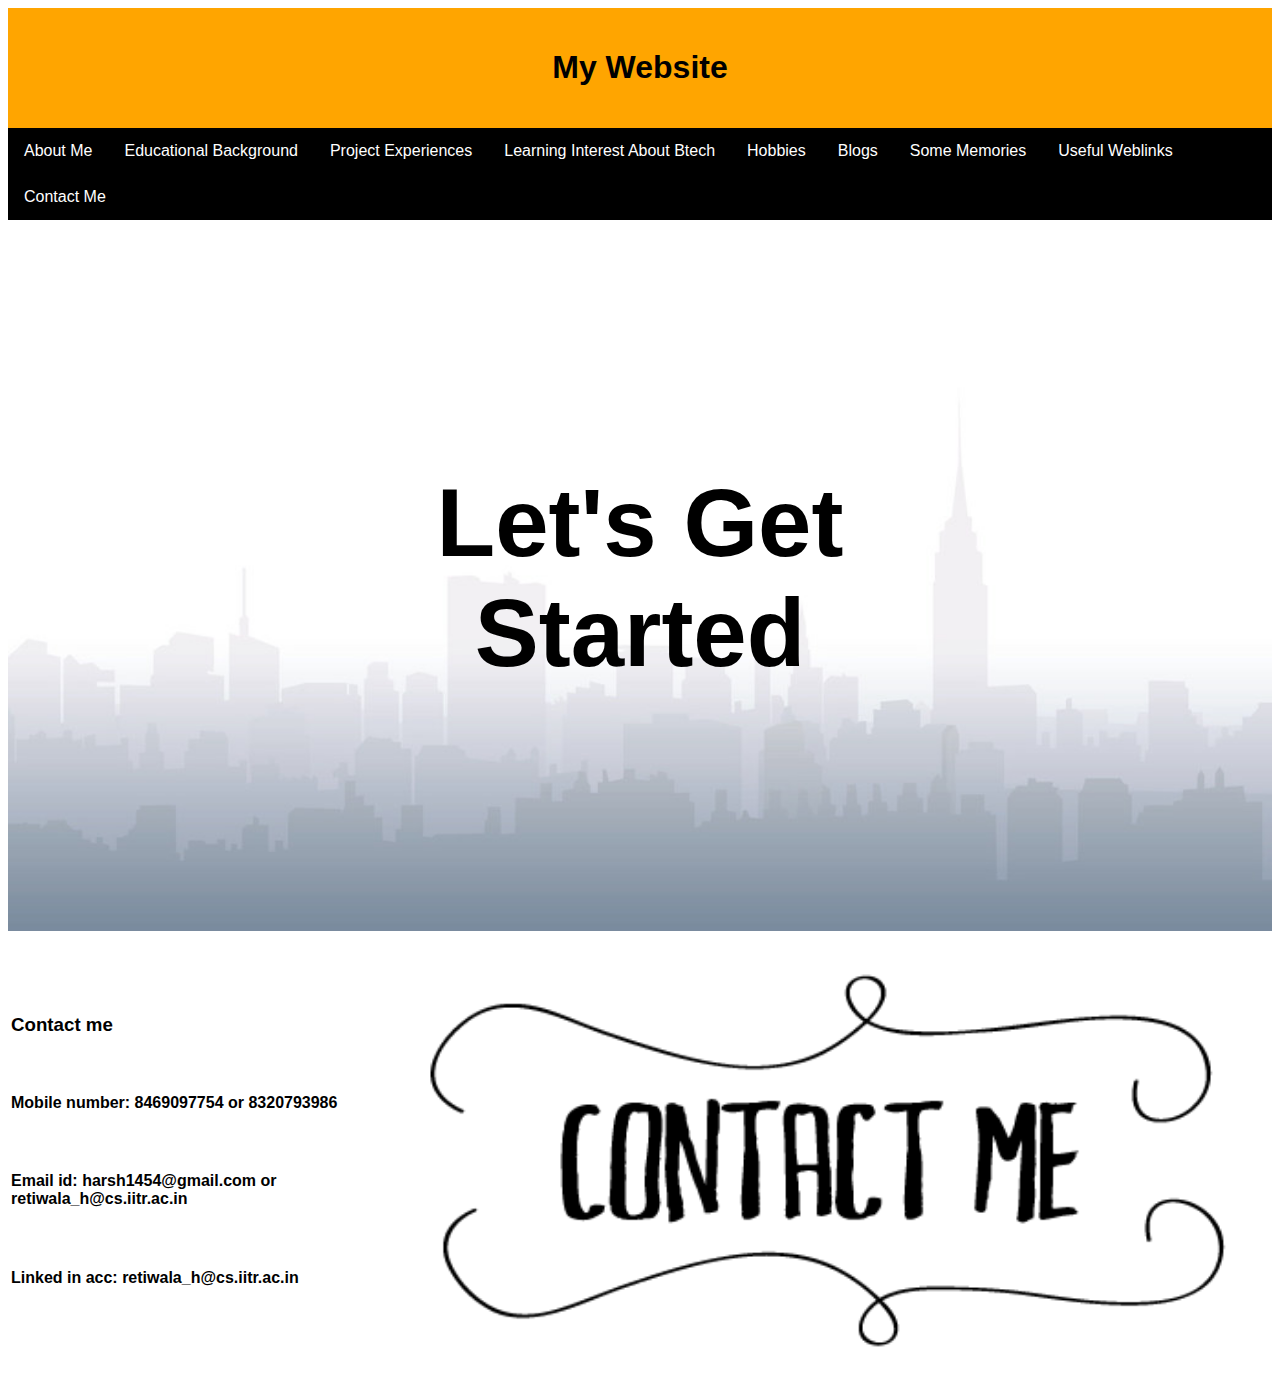
<file: index.html>
<!doctype html>
<html>
<head>
<meta charset="utf-8">
<title>My Website</title>
<style>

	.header{
		background-color:orange;
		align-content:center;
		padding: 20px;
	}
	.topnav {
  overflow: hidden;
  background-color: black;
}

.topnav a {
  float: left;
  display: block;
  color: white;
  text-align: center;
  padding: 14px 16px;
  text-decoration: none;
}
.topnav a:hover {
  background-color: orange;
  color: black;
  text-decoration: underline;
	}
	.container {
  position: relative;
  text-align: center;
  color: white;
}
	.centered {
  position: absolute;
  top: 50%;
  left: 50%;
  transform: translate(-50%, -50%);
}
	.button{
		background-color: orange;
		border:none;
		cursor: pointer;
		display: inline-block;
		text-align: center;
		color: black;
		text-decoration: none;
	}
	.footer{
		text-align: left;
		background-color: white;
		empty-cells: hide;
	}
	</style>
	</head>

<body style="font-family:sans-serif">
	<div class="header">
	<h1 align="center"><a href="index.html" class="button">My Website</a></h1>
	</div>
	<div class="topnav">
	<a href="aboutme.html">About Me</a>
	<a href="educationalbg.html">Educational Background</a>
	<a href="projectexp.html">Project Experiences</a>
	<a href="leab.html">Learning Interest About Btech</a>
	<a href="hobbies.html">Hobbies</a>
	<a href="blogs.html">Blogs</a>
	<a href="somememories.html">Some Memories</a>
	<a href="usefulweblinks.html">Useful Weblinks</a>
	<a href="contactme.html">Contact Me</a>
	</div>	
	<div class="container">
		<img src="36401449295_e25881d153_b.jpg" width="100%" height="30%">
		<div class="centered"><font color="black" size="200px"><h1 style="font-family:sans-serif;">Let's Get Started</h1></font></div>
	</div>
<div class="footer"><font color="black"> 
	<table>
		<tbody>
		<td>
			<h3>
		Contact me
		</h3><br>
		<h4>
		Mobile number: 8469097754 or 8320793986
		</h5><br>
		<h4>
		Email id: harsh1454@gmail.com or retiwala_h@cs.iitr.ac.in
		</h4><br>
		<h4>
		Linked in acc: retiwala_h@cs.iitr.ac.in
		</h4><br>
		</font>
		</td>
		<td><img src="8775771_orig.png" width="855"></td>
</tbody>
			 </table>
			 </div>
</body>
</html>
</file>
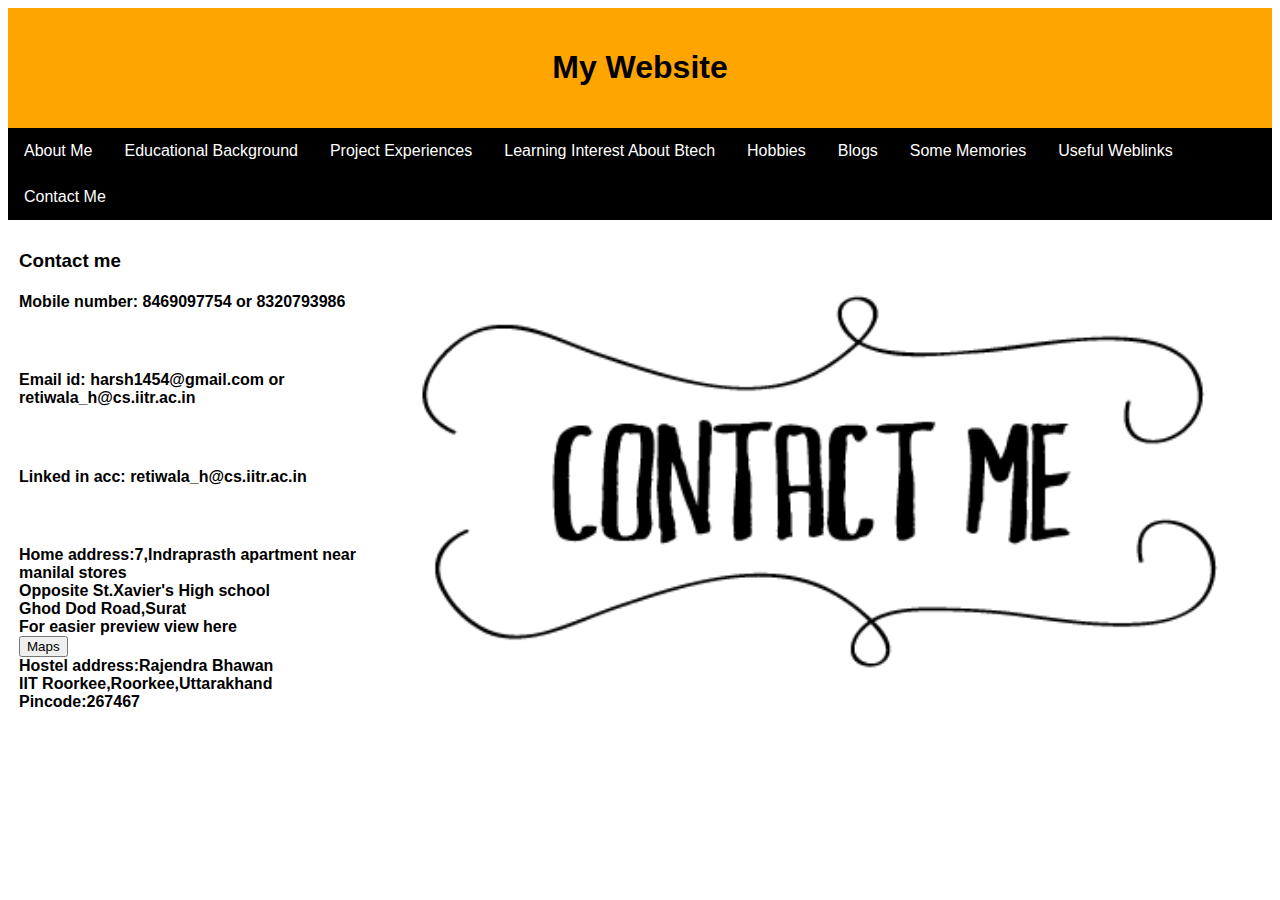
<file: contactme.html>
<!doctype html>
<html>
<head>
<meta charset="utf-8">
<title>My Website</title>
<style>

	.header{
		background-color:orange;
		align-content:center;
		padding: 20px;
	}
	.topnav {
  overflow: hidden;
  background-color: black;
}

.topnav a {
  float: left;
  display: block;
  color: white;
  text-align: center;
  padding: 14px 16px;
  text-decoration: none;
}
.topnav a:hover {
  background-color: orange;
  color: black;
  text-decoration: underline;
	}
	.container {
  position: relative;
  text-align: center;
  color: white;
}
	.centered {
  position: absolute;
  top: 50%;
  left: 50%;
  transform: translate(-50%, -50%);
}
	.button{
		background-color: orange;
		border:none;
		cursor: pointer;
		display: inline-block;
		text-align: center;
		color: black;
		text-decoration: none;
	}
	.footer{
		text-align: left;
		background-color: white;
		empty-cells: hide;
	}
	#rcorners1 {
  border-radius: 25px;
  padding: 20px; 
  height: 150px;
	}
	</style>
	</head>

<body style="font-family:sans-serif">
	<div class="header">
	<h1 align="center"><a href="index.html" class="button">My Website</a></h1>
	</div>
	<div class="topnav">
	<a href="aboutme.html">About Me</a>
	<a href="educationalbg.html">Educational Background</a>
	<a href="projectexp.html">Project Experiences</a>
	<a href="leab.html">Learning Interest About Btech</a>
	<a href="hobbies.html">Hobbies</a>
	<a href="blogs.html">Blogs</a>
	<a href="somememories.html">Some Memories</a>
	<a href="usefulweblinks.html">Useful Weblinks</a>
	<a href="contactme.html">Contact Me</a>
	</div>	
<div class="footer"><font color="black"> 
	<table cellspacing="10px">
		<tbody>
		<td>
			<h3>
		Contact me
		</h3>
		<h4>
		Mobile number: 8469097754 or 8320793986
		</h4><br>
		<h4>
		Email id: harsh1454@gmail.com or retiwala_h@cs.iitr.ac.in
		</h4><br>
		<h4>
		Linked in acc: retiwala_h@cs.iitr.ac.in
		</h4><br>
		<h4>
			Home address:7,Indraprasth apartment near manilal stores<br> 
			Opposite St.Xavier's High school<br>
			Ghod Dod Road,Surat<br>
			For easier preview view here<div class="rcorners1"><button onclick="window.location.href='https://www.google.com/maps/dir//Athwa,+Surat,+Gujarat+395007/@21.1636459,72.7902381,15.04z/data=!4m8!4m7!1m0!1m5!1m1!1s0x3be04de6f8dbe09f:0xc5e8bf29acc10d20!2m2!1d72.7956006!2d21.1697248';">Maps</button></div>
			Hostel address:Rajendra Bhawan <br>
			IIT Roorkee,Roorkee,Uttarakhand<br>
			Pincode:267467<br>
		</h4>
		</font>
		</td>
		<td><img src="8775771_orig.png" width="855"></td>
</tbody>
			 </table>
			 </div>
</body>
</html>
</file>
